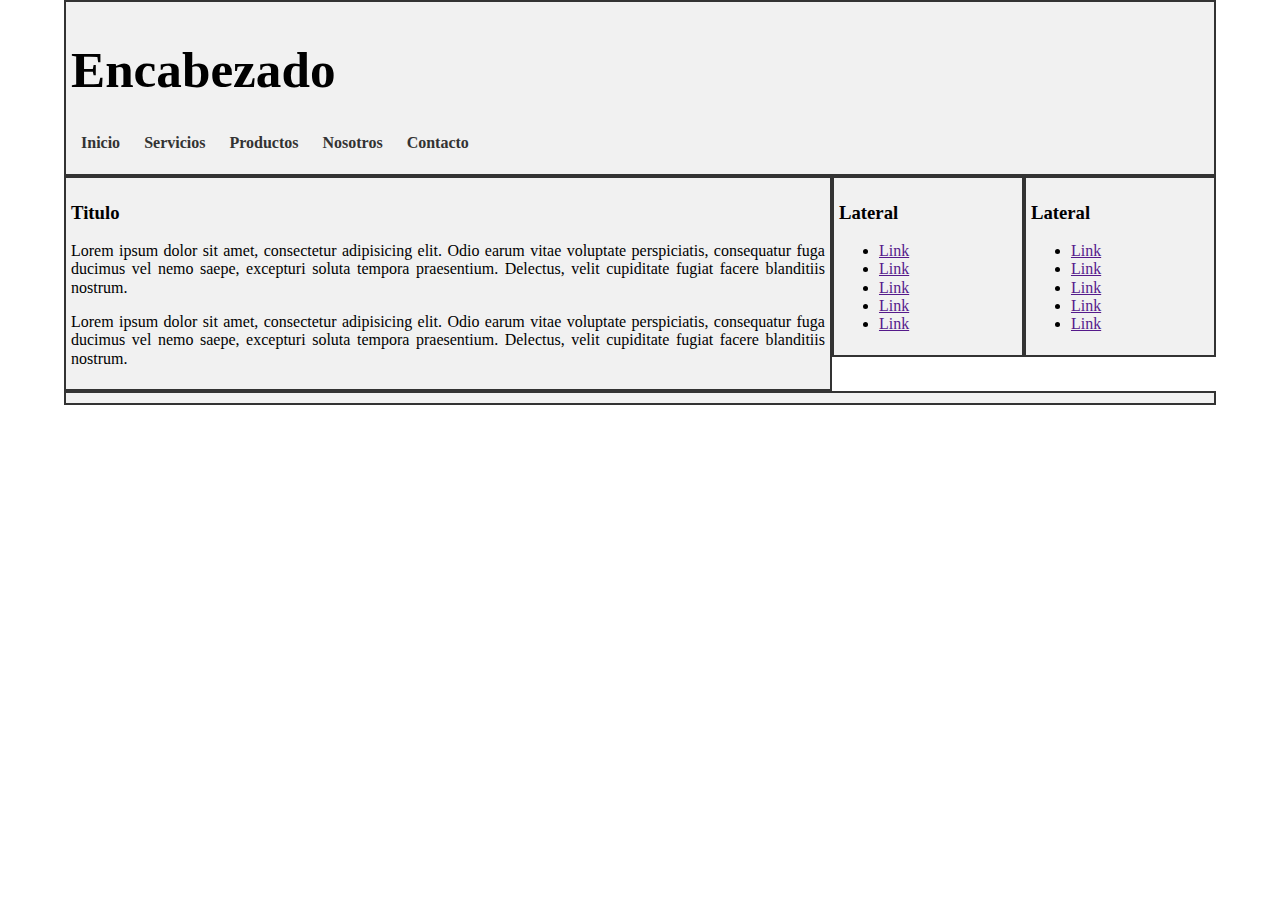
<file: menu1/index.html>
<!DOCTYPE html>
<html lang="en">
<head>
	<meta charset="UTF-8">
	<title>Document</title>
	<link rel="stylesheet" href="css/grid.css">
	<link rel="stylesheet" href="css/normalize.css">
	<link rel="stylesheet" href="css/style.css">
	<link rel="stylesheet" href="css/responsive.css">
</head>
<body>
	<div class="container">
		<div class="row">
			<div class="col-md-12">
				<header>
					<h1 style="font-size: 4vw">Encabezado</h1>
					<nav>
						<ul>
			 				<li><a href="#">Inicio</a></li>
			 				<li><a href="#">Servicios</a></li>
			 				<li><a href="#">Productos</a></li>
			 				<li><a href="#">Nosotros</a></li>
			 				<li><a href="#">Contacto</a></li>
		 				</ul>
					</nav>
				</header>
			</div>
			<div class="col-md-8">
				<article>
					<h3>Titulo</h3>
					<p>Lorem ipsum dolor sit amet, consectetur adipisicing elit. Odio earum vitae voluptate perspiciatis, consequatur fuga ducimus vel nemo saepe, excepturi soluta tempora praesentium. Delectus, velit cupiditate fugiat facere blanditiis nostrum.</p>
					<p>Lorem ipsum dolor sit amet, consectetur adipisicing elit. Odio earum vitae voluptate perspiciatis, consequatur fuga ducimus vel nemo saepe, excepturi soluta tempora praesentium. Delectus, velit cupiditate fugiat facere blanditiis nostrum.</p>
				</article>
			</div>
			<div class="col-md-2">
				<aside>
					<h3>Lateral</h3>
					<ul>
						<li>
							<a href="">Link</a>
						</li>
						<li>	
							<a href="">Link</a>
						</li>
						<li>
							<a href="">Link</a>
						</li>
						<li>
							<a href="">Link</a>
						</li>
						<li>
							<a href="">Link</a>
						</li>
					</ul>					
				</aside>
			</div>
			<div class="col-md-2">
				<aside>
					<h3>Lateral</h3>					
					<ul>
						<li>
							<a href="">Link</a>
						</li>
						<li>	
							<a href="">Link</a>
						</li>
						<li>
							<a href="">Link</a>
						</li>
						<li>
							<a href="">Link</a>
						</li>
						<li>
							<a href="">Link</a>
						</li>
					</ul>					
				</aside>
			</div>
			<div class="col-md-12">
				
			</div>
		</div>
	</div>
</body>
</html>
</file>
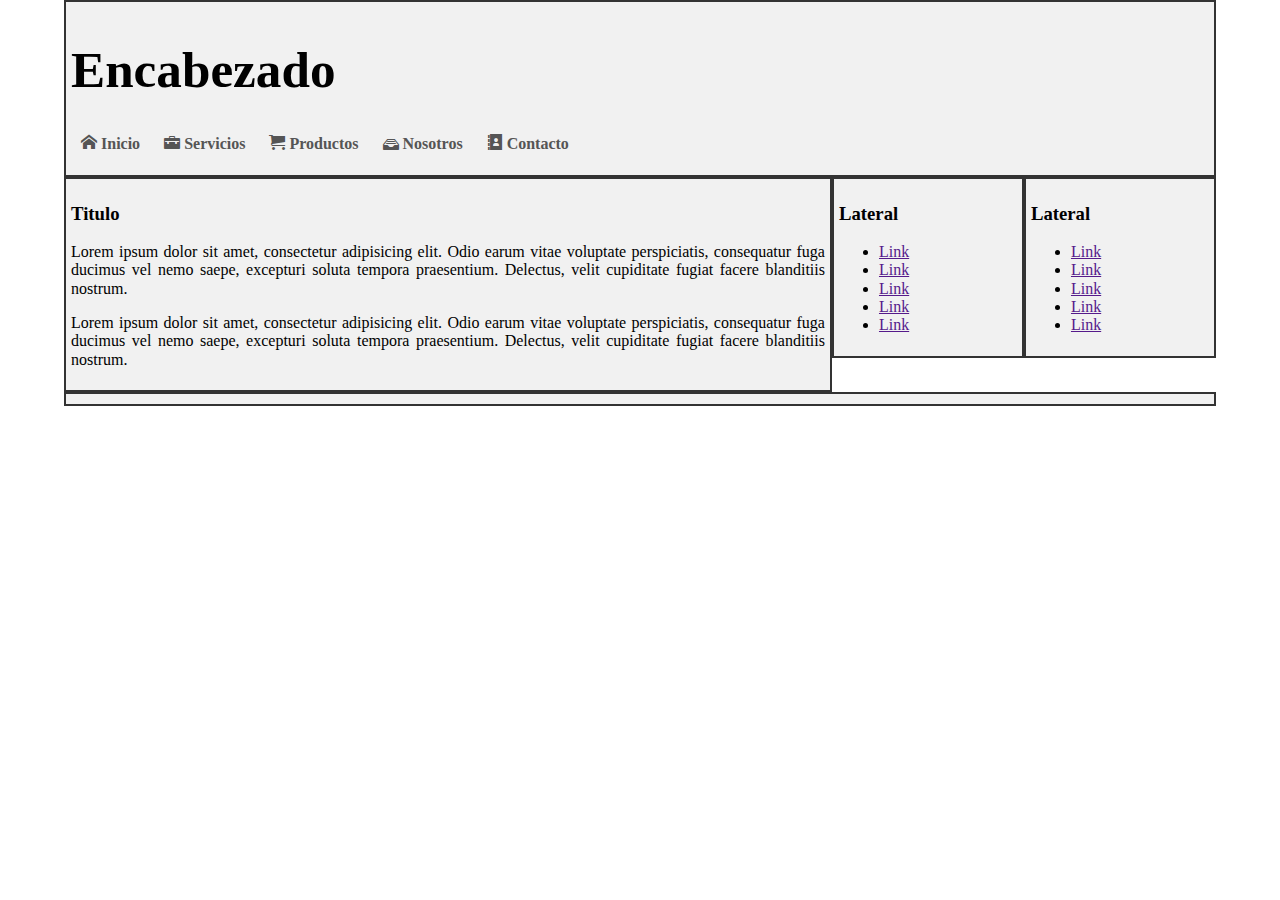
<file: menu2/index.html>
<!DOCTYPE html>
<html lang="en">
<head>
	<meta charset="UTF-8">
	<title>Document</title>
	<link rel="stylesheet" href="css/grid.css">
	<link rel="stylesheet" href="css/normalize.css">
	<link rel="stylesheet" href="css/style.css">
	<link rel="stylesheet" href="css/responsive.css">
	<link rel="stylesheet" href="fonts/icomoon/style.css">
	<script src="script/jquery-3.3.1.min.js"></script>
</head>
<body>
	<div class="container">
		<div class="row">
			<div class="col-md-12">
				<header>
					<h1 style="font-size: 4vw">Encabezado</h1>
					<div id="menu">
						<a href="#" class="btn-menu">
							<span class="icon-home"></span>
							Menu
						</a>
					</div>
					<nav>
						<ul>
			 				<li>
			 					<a href="#"><span class="icon-home"></span> Inicio</a>
			 				</li>
			 				<li>
			 					<a href="#"><span class="icon-briefcase"></span>  Servicios</a>
			 				</li>
			 				<li>
			 					<a href="#"><span class="icon-cart"></span> Productos</a>
			 				</li>
			 				<li>
			 					<a href="#"><span class="icon-drawer"></span> Nosotros</a>
			 				</li>
			 				<li>
			 					<a href="#"><span class="icon-address-book"></span> Contacto</a>
			 				</li>
		 				</ul>
					</nav>
				</header>
			</div>
			<div class="col-md-8">
				<article>
					<h3>Titulo</h3>
					<p>Lorem ipsum dolor sit amet, consectetur adipisicing elit. Odio earum vitae voluptate perspiciatis, consequatur fuga ducimus vel nemo saepe, excepturi soluta tempora praesentium. Delectus, velit cupiditate fugiat facere blanditiis nostrum.</p>
					<p>Lorem ipsum dolor sit amet, consectetur adipisicing elit. Odio earum vitae voluptate perspiciatis, consequatur fuga ducimus vel nemo saepe, excepturi soluta tempora praesentium. Delectus, velit cupiditate fugiat facere blanditiis nostrum.</p>
				</article>
			</div>
			<div class="col-md-2">
				<aside>
					<h3>Lateral</h3>
					<ul>
						<li>
							<a href="">Link</a>
						</li>
						<li>	
							<a href="">Link</a>
						</li>
						<li>
							<a href="">Link</a>
						</li>
						<li>
							<a href="">Link</a>
						</li>
						<li>
							<a href="">Link</a>
						</li>
					</ul>					
				</aside>
			</div>
			<div class="col-md-2">
				<aside>
					<h3>Lateral</h3>					
					<ul>
						<li>
							<a href="">Link</a>
						</li>
						<li>	
							<a href="">Link</a>
						</li>
						<li>
							<a href="">Link</a>
						</li>
						<li>
							<a href="">Link</a>
						</li>
						<li>
							<a href="">Link</a>
						</li>
					</ul>					
				</aside>
			</div>
			<div class="col-md-12">
				
			</div>
		</div>
	</div>
	<script src="script/menu.js" type="text/javascript"></script>
</body>
</html>
</file>
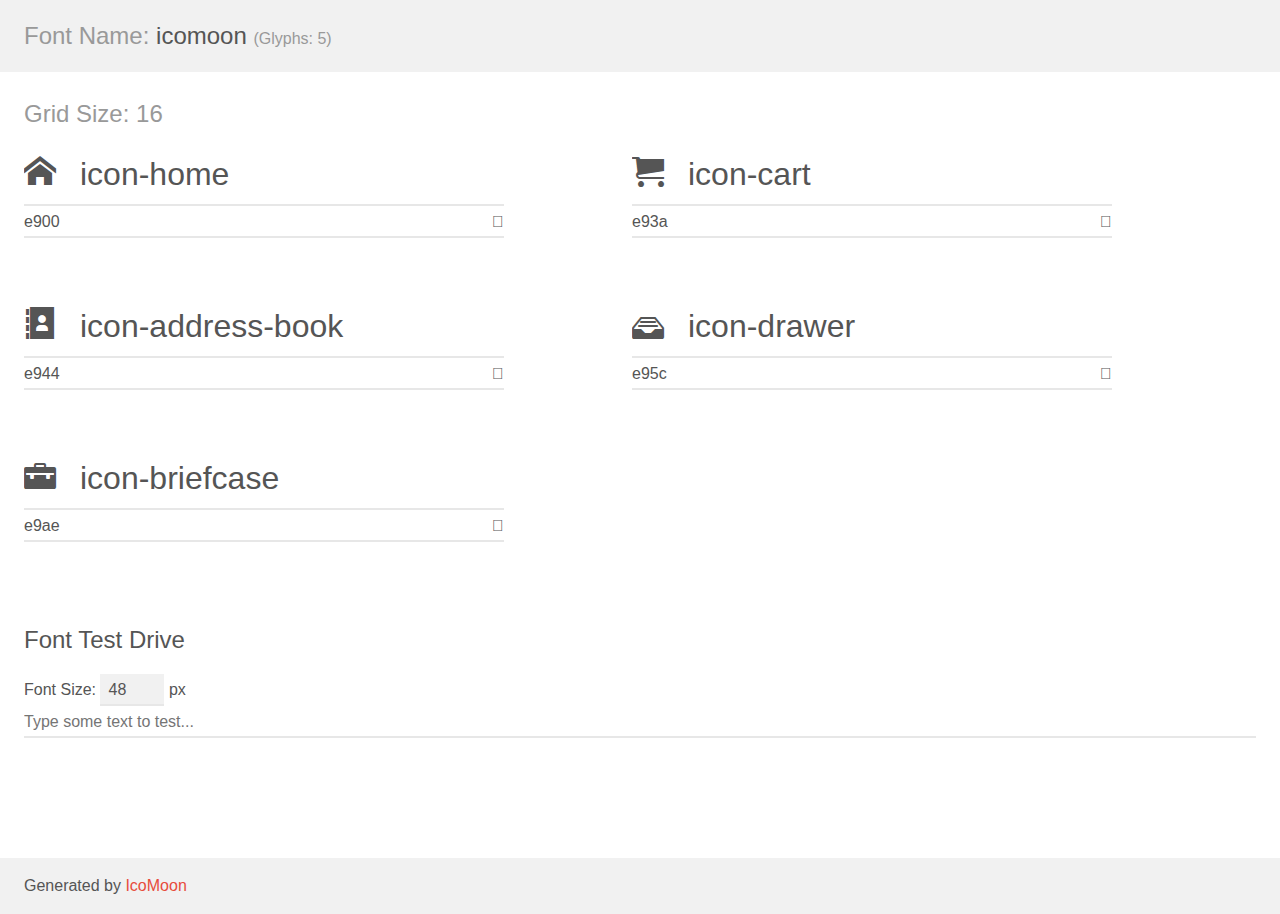
<file: menu2/fonts/icomoon/demo.html>
<!doctype html>
<html>
<head>
    <meta charset="utf-8">
    <title>IcoMoon Demo</title>
    <meta name="description" content="An Icon Font Generated By IcoMoon.io">
    <meta name="viewport" content="width=device-width, initial-scale=1">
    <link rel="stylesheet" href="demo-files/demo.css">
    <link rel="stylesheet" href="style.css"></head>
<body>
    <div class="bgc1 clearfix">
        <h1 class="mhmm mvm"><span class="fgc1">Font Name:</span> icomoon <small class="fgc1">(Glyphs:&nbsp;5)</small></h1>
    </div>
    <div class="clearfix mhl ptl">
        <h1 class="mvm mtn fgc1">Grid Size: 16</h1>
        <div class="glyph fs1">
            <div class="clearfix bshadow0 pbs">
                <span class="icon-home">
                
                </span>
                <span class="mls"> icon-home</span>
            </div>
            <fieldset class="fs0 size1of1 clearfix hidden-false">
                <input type="text" readonly value="e900" class="unit size1of2" />
                <input type="text" maxlength="1" readonly value="&#xe900;" class="unitRight size1of2 talign-right" />
            </fieldset>
            <div class="fs0 bshadow0 clearfix hidden-true">
                <span class="unit pvs fgc1">liga: </span>
                <input type="text" readonly value="home, house" class="liga unitRight" />
            </div>
        </div>
        <div class="glyph fs1">
            <div class="clearfix bshadow0 pbs">
                <span class="icon-cart">
                
                </span>
                <span class="mls"> icon-cart</span>
            </div>
            <fieldset class="fs0 size1of1 clearfix hidden-false">
                <input type="text" readonly value="e93a" class="unit size1of2" />
                <input type="text" maxlength="1" readonly value="&#xe93a;" class="unitRight size1of2 talign-right" />
            </fieldset>
            <div class="fs0 bshadow0 clearfix hidden-true">
                <span class="unit pvs fgc1">liga: </span>
                <input type="text" readonly value="cart, purchase" class="liga unitRight" />
            </div>
        </div>
        <div class="glyph fs1">
            <div class="clearfix bshadow0 pbs">
                <span class="icon-address-book">
                
                </span>
                <span class="mls"> icon-address-book</span>
            </div>
            <fieldset class="fs0 size1of1 clearfix hidden-false">
                <input type="text" readonly value="e944" class="unit size1of2" />
                <input type="text" maxlength="1" readonly value="&#xe944;" class="unitRight size1of2 talign-right" />
            </fieldset>
            <div class="fs0 bshadow0 clearfix hidden-true">
                <span class="unit pvs fgc1">liga: </span>
                <input type="text" readonly value="address-book, contact" class="liga unitRight" />
            </div>
        </div>
        <div class="glyph fs1">
            <div class="clearfix bshadow0 pbs">
                <span class="icon-drawer">
                
                </span>
                <span class="mls"> icon-drawer</span>
            </div>
            <fieldset class="fs0 size1of1 clearfix hidden-false">
                <input type="text" readonly value="e95c" class="unit size1of2" />
                <input type="text" maxlength="1" readonly value="&#xe95c;" class="unitRight size1of2 talign-right" />
            </fieldset>
            <div class="fs0 bshadow0 clearfix hidden-true">
                <span class="unit pvs fgc1">liga: </span>
                <input type="text" readonly value="drawer, box" class="liga unitRight" />
            </div>
        </div>
        <div class="glyph fs1">
            <div class="clearfix bshadow0 pbs">
                <span class="icon-briefcase">
                
                </span>
                <span class="mls"> icon-briefcase</span>
            </div>
            <fieldset class="fs0 size1of1 clearfix hidden-false">
                <input type="text" readonly value="e9ae" class="unit size1of2" />
                <input type="text" maxlength="1" readonly value="&#xe9ae;" class="unitRight size1of2 talign-right" />
            </fieldset>
            <div class="fs0 bshadow0 clearfix hidden-true">
                <span class="unit pvs fgc1">liga: </span>
                <input type="text" readonly value="briefcase, portfolio" class="liga unitRight" />
            </div>
        </div>
    </div>

    <!--[if gt IE 8]><!-->
    <div class="mhl clearfix mbl">
        <h1>Font Test Drive</h1>
        <label>
            Font Size: <input id="fontSize" type="number" class="textbox0 mbm"
            min="8" value="48" />
            px
        </label>
        <input id="testText" type="text" class="phl size1of1 mvl"
        placeholder="Type some text to test..." value=""/>
        <div id="testDrive" class="icon-">&nbsp;
        </div>
    </div>
    <!--<![endif]-->
    <div class="bgc1 clearfix">
        <p class="mhl">Generated by <a href="https://icomoon.io/app">IcoMoon</a></p>
    </div>

    <script src="demo-files/demo.js"></script>
</body>
</html>
</file>
<file: menu1/css/grid.css>
*{
	box-sizing: border-box;
}

.row:after{
	content: "";
	clear: both;
	display: block;
}

[class*="col-"]{
	float: left;
	background-color: #F1F1F1;
	padding: 20px 20px 0 20px;
	border:2px solid #333;
	color: #000;
}

.col-1{ width: 8.333%;}
.col-2{ width: 16.666%;}
.col-3{ width: 24.999%;}
.col-4{ width: 33.332%;}
.col-5{ width: 41.665%;}
.col-6{ width: 49.998%;}
.col-7{ width: 58.331%;}
.col-8{ width: 66.664%;}
.col-9{ width: 74.997%;}
.col-10{ width: 83.330%;}
.col-11{ width: 91.663%;}
.col-12{ width: 99.996%;}

.container{
	width: 90%;
	margin:0 auto;
}

.container-fluid{
	width: 100%;
	margin:0 auto;
}
</file>
<file: menu1/css/style.css>
img{
	width: 50%;
	height: auto;
	float: left;
	margin-right: 10px;
}

nav ul{
	list-style-type: none;
	padding: 0;
}
header nav ul li{
	display: inline;
	padding: 5px;
}

img{
	width: 50%;
	height: auto;
	float: left;
}

nav a{
	text-decoration: none;
	font-weight: bold;
	color:#333;
	padding: 5px;
}
nav a:hover{
	background-color: #f2f2f2;
	color:#666;
	border-bottom: 2px solid #2796d3;
}

p{
	text-align: justify;
}
</file>
<file: menu1/css/responsive.css>
@media (min-width: 0px){
	[class*="col-"] {
		width: 100%;
		padding: 5px;
	}
}
@media (min-width: 600px) {
/* Para tablets: */
	.col-m-1 {width: 8.33%;}
	.col-m-2 {width: 16.66%;}
	.col-m-3 {width: 25%;}
	.col-m-4 {width: 33.33%;}
	.col-m-5 {width: 41.66%;}
	.col-m-6 {width: 50%;}
	.col-m-7 {width: 58.33%;}
	.col-m-8 {width: 66.66%;}
	.col-m-9 {width: 75%;}
	.col-m-10 {width: 83.33%;}
	.col-m-11 {width: 91.66%;}
	.col-m-12 {width: 100%;}
}

@media (min-width: 320px){
	.col-xs-1{ width: 8.333%; }
	.col-xs-2{ width: 16.666%; }
	.col-xs-3{ width: 24.999%; }
	.col-xs-4{ width: 33.332%; }
	.col-xs-5{ width: 41.665%; }
	.col-xs-6{ width: 49.998%; }
	.col-xs-7{ width: 58.331%; }
	.col-xs-8{ width: 66.664%; }
	.col-xs-9{ width: 74.997%; }
	.col-xs-10{ width: 83.330%; }
	.col-xs-11{ width: 91.663%; }
	.col-xs-12{ width: 99.996%; }
	
	nav ul li{
		display: block;
		width: 50%;
		float: left;
	}
}

@media (min-width: 768px){
	.col-sm-1{ width: 8.333%; }
	.col-sm-2{ width: 16.666%; }
	.col-sm-3{ width: 24.999%; }
	.col-sm-4{ width: 33.332%; }
	.col-sm-5{ width: 41.665%; }
	.col-sm-6{ width: 49.998%; }
	.col-sm-7{ width: 58.331%; }
	.col-sm-8{ width: 66.664%; }
	.col-sm-9{ width: 74.997%; }
	.col-sm-10{ width: 83.330%; }
	.col-sm-11{ width: 91.663%; }
	.col-sm-12{ width: 99.996%; }

	nav ul li{
		display: inline;
		float: none;
	}
}

@media (min-width: 980px){
	.col-md-1{ width: 8.333%; }
	.col-md-2{ width: 16.666%; }
	.col-md-3{ width: 24.999%; }
	.col-md-4{ width: 33.332%; }
	.col-md-5{ width: 41.665%; }
	.col-md-6{ width: 49.998%; }
	.col-md-7{ width: 58.331%; }
	.col-md-8{ width: 66.664%; }
	.col-md-9{ width: 74.997%; }
	.col-md-10{ width: 83.330%; }
	.col-md-11{ width: 91.663%; }
	.col-md-12{ width: 99.996%; }
}

@media (min-width: 1280px){
	.col-lg-1{ width: 8.333%; }
	.col-lg-2{ width: 16.666%; }
	.col-lg-3{ width: 24.999%; }
	.col-lg-4{ width: 33.332%; }
	.col-lg-5{ width: 41.665%; }
	.col-lg-6{ width: 49.998%; }
	.col-lg-7{ width: 58.331%; }
	.col-lg-8{ width: 66.664%; }
	.col-lg-9{ width: 74.997%; }
	.col-lg-10{ width: 83.330%; }
	.col-lg-11{ width: 91.663%; }
	.col-lg-12{ width: 99.996%; }
}
</file>
<file: menu2/css/grid.css>
*{
	box-sizing: border-box;
}

.row:after{
	content: "";
	clear: both;
	display: block;
}

[class*="col-"]{
	float: left;
	background-color: #F1F1F1;
	padding: 20px 20px 0 20px;
	border:2px solid #333;
	color: #000;
}

.col-1{ width: 8.333%;}
.col-2{ width: 16.666%;}
.col-3{ width: 24.999%;}
.col-4{ width: 33.332%;}
.col-5{ width: 41.665%;}
.col-6{ width: 49.998%;}
.col-7{ width: 58.331%;}
.col-8{ width: 66.664%;}
.col-9{ width: 74.997%;}
.col-10{ width: 83.330%;}
.col-11{ width: 91.663%;}
.col-12{ width: 99.996%;}

.container{
	width: 90%;
	margin:0 auto;
}

.container-fluid{
	width: 100%;
	margin:0 auto;
}
</file>
<file: menu2/css/style.css>
img{
	width: 50%;
	height: auto;
	float: left;
	margin-right: 10px;
}

nav ul{
	list-style-type: none;
	padding: 0;
}
header nav ul li{
	display: inline;
	padding: 5px;
}

img{
	width: 50%;
	height: auto;
	float: left;
}

nav a{
	text-decoration: none;
	font-weight: bold;
	color:#555;
	padding: 5px;
}
nav a:hover{
	background-color: #fff;
	color:#333;
	border-bottom: 2px solid #2796d3;
}

p{
	text-align: justify;
}

#menu{
      font-size: 20px;
      width: 100%;
      background-color: white;
}
#menu .btn-menu{
     display: block;
     padding: 10px;
     text-decoration: none;
     color: #333;
     font-weight: bold;
}
#menu span{
     float: right;
}
</file>
<file: menu2/css/responsive.css>
@media (min-width: 0px){
	[class*="col-"] {
		width: 100%;
		padding: 5px;
	}
}
@media (min-width: 600px) {
/* Para tablets: */
	.col-m-1 {width: 8.33%;}
	.col-m-2 {width: 16.66%;}
	.col-m-3 {width: 25%;}
	.col-m-4 {width: 33.33%;}
	.col-m-5 {width: 41.66%;}
	.col-m-6 {width: 50%;}
	.col-m-7 {width: 58.33%;}
	.col-m-8 {width: 66.66%;}
	.col-m-9 {width: 75%;}
	.col-m-10 {width: 83.33%;}
	.col-m-11 {width: 91.66%;}
	.col-m-12 {width: 100%;}
}

@media (min-width: 320px){
	.col-xs-1{ width: 8.333%; }
	.col-xs-2{ width: 16.666%; }
	.col-xs-3{ width: 24.999%; }
	.col-xs-4{ width: 33.332%; }
	.col-xs-5{ width: 41.665%; }
	.col-xs-6{ width: 49.998%; }
	.col-xs-7{ width: 58.331%; }
	.col-xs-8{ width: 66.664%; }
	.col-xs-9{ width: 74.997%; }
	.col-xs-10{ width: 83.330%; }
	.col-xs-11{ width: 91.663%; }
	.col-xs-12{ width: 99.996%; }
	
	nav{
		display: none;
	}

	nav ul li{
		display: block;
		width: 50%;
		float: left;
	}
}

@media (min-width: 768px){
	.col-sm-1{ width: 8.333%; }
	.col-sm-2{ width: 16.666%; }
	.col-sm-3{ width: 24.999%; }
	.col-sm-4{ width: 33.332%; }
	.col-sm-5{ width: 41.665%; }
	.col-sm-6{ width: 49.998%; }
	.col-sm-7{ width: 58.331%; }
	.col-sm-8{ width: 66.664%; }
	.col-sm-9{ width: 74.997%; }
	.col-sm-10{ width: 83.330%; }
	.col-sm-11{ width: 91.663%; }
	.col-sm-12{ width: 99.996%; }

	nav{
		display: block;
	}
	#menu{
		display: none;
	}

	nav ul li{
		display: inline;
		float: none;
	}
}

@media (min-width: 980px){
	.col-md-1{ width: 8.333%; }
	.col-md-2{ width: 16.666%; }
	.col-md-3{ width: 24.999%; }
	.col-md-4{ width: 33.332%; }
	.col-md-5{ width: 41.665%; }
	.col-md-6{ width: 49.998%; }
	.col-md-7{ width: 58.331%; }
	.col-md-8{ width: 66.664%; }
	.col-md-9{ width: 74.997%; }
	.col-md-10{ width: 83.330%; }
	.col-md-11{ width: 91.663%; }
	.col-md-12{ width: 99.996%; }
}

@media (min-width: 1280px){
	.col-lg-1{ width: 8.333%; }
	.col-lg-2{ width: 16.666%; }
	.col-lg-3{ width: 24.999%; }
	.col-lg-4{ width: 33.332%; }
	.col-lg-5{ width: 41.665%; }
	.col-lg-6{ width: 49.998%; }
	.col-lg-7{ width: 58.331%; }
	.col-lg-8{ width: 66.664%; }
	.col-lg-9{ width: 74.997%; }
	.col-lg-10{ width: 83.330%; }
	.col-lg-11{ width: 91.663%; }
	.col-lg-12{ width: 99.996%; }
}
</file>
<file: menu2/fonts/icomoon/style.css>
@font-face {
  font-family: 'icomoon';
  src:  url('fonts/icomoon.eot?viy17d');
  src:  url('fonts/icomoon.eot?viy17d#iefix') format('embedded-opentype'),
    url('fonts/icomoon.ttf?viy17d') format('truetype'),
    url('fonts/icomoon.woff?viy17d') format('woff'),
    url('fonts/icomoon.svg?viy17d#icomoon') format('svg');
  font-weight: normal;
  font-style: normal;
}

[class^="icon-"], [class*=" icon-"] {
  /* use !important to prevent issues with browser extensions that change fonts */
  font-family: 'icomoon' !important;
  speak: none;
  font-style: normal;
  font-weight: normal;
  font-variant: normal;
  text-transform: none;
  line-height: 1;

  /* Better Font Rendering =========== */
  -webkit-font-smoothing: antialiased;
  -moz-osx-font-smoothing: grayscale;
}

.icon-home:before {
  content: "\e900";
}
.icon-cart:before {
  content: "\e93a";
}
.icon-address-book:before {
  content: "\e944";
}
.icon-drawer:before {
  content: "\e95c";
}
.icon-briefcase:before {
  content: "\e9ae";
}
</file>
<file: menu2/fonts/icomoon/demo-files/demo.css>
body {
  padding: 0;
  margin: 0;
  font-family: sans-serif;
  font-size: 1em;
  line-height: 1.5;
  color: #555;
  background: #fff;
}
h1 {
  font-size: 1.5em;
  font-weight: normal;
}
small {
  font-size: .66666667em;
}
a {
  color: #e74c3c;
  text-decoration: none;
}
a:hover, a:focus {
  box-shadow: 0 1px #e74c3c;
}
.bshadow0, input {
  box-shadow: inset 0 -2px #e7e7e7;
}
input:hover {
  box-shadow: inset 0 -2px #ccc;
}
input, fieldset {
  font-family: sans-serif;
  font-size: 1em;
  margin: 0;
  padding: 0;
  border: 0;
}
input {
  color: inherit;
  line-height: 1.5;
  height: 1.5em;
  padding: .25em 0;
}
input:focus {
  outline: none;
  box-shadow: inset 0 -2px #449fdb;
}
.glyph {
  font-size: 16px;
  width: 15em;
  padding-bottom: 1em;
  margin-right: 4em;
  margin-bottom: 1em;
  float: left;
  overflow: hidden;
}
.liga {
  width: 80%;
  width: calc(100% - 2.5em);
}
.talign-right {
  text-align: right;
}
.talign-center {
  text-align: center;
}
.bgc1 {
  background: #f1f1f1;
}
.fgc1 {
  color: #999;
}
.fgc0 {
  color: #000;
}
p {
  margin-top: 1em;
  margin-bottom: 1em;
}
.mvm {
  margin-top: .75em;
  margin-bottom: .75em;
}
.mtn {
  margin-top: 0;
}
.mtl, .mal {
  margin-top: 1.5em;
}
.mbl, .mal {
  margin-bottom: 1.5em;
}
.mal, .mhl {
  margin-left: 1.5em;
  margin-right: 1.5em;
}
.mhmm {
  margin-left: 1em;
  margin-right: 1em;
}
.mls {
  margin-left: .25em;
}
.ptl {
  padding-top: 1.5em;
}
.pbs, .pvs {
  padding-bottom: .25em;
}
.pvs, .pts {
  padding-top: .25em;
}
.unit {
  float: left;
}
.unitRight {
  float: right;
}
.size1of2 {
  width: 50%;
}
.size1of1 {
  width: 100%;
}
.clearfix:before, .clearfix:after {
  content: " ";
  display: table;
}
.clearfix:after {
  clear: both;
}
.hidden-true {
  display: none;
}
.textbox0 {
  width: 3em;
  background: #f1f1f1;
  padding: .25em .5em;
  line-height: 1.5;
  height: 1.5em;
}
#testDrive {
  display: block;
  padding-top: 24px;
  line-height: 1.5;
}
.fs0 {
  font-size: 16px;
}
.fs1 {
  font-size: 32px;
}
</file>
